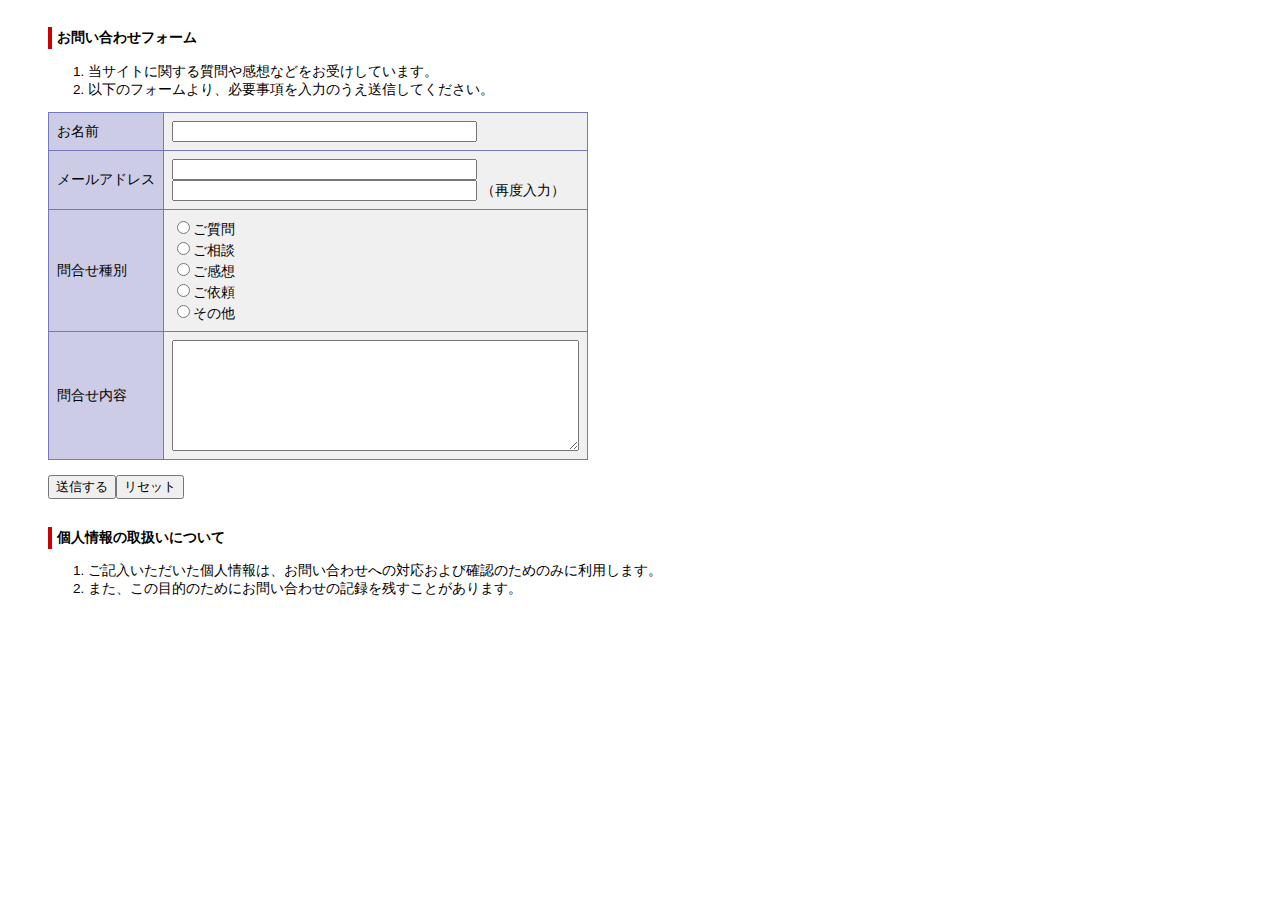
<file: postmail.html>
<?xml version="1.0" encoding="UTF-8"?>
<!DOCTYPE html PUBLIC "-//W3C//DTD XHTML 1.0 Transitional//EN" "http://www.w3.org/TR/xhtml1/DTD/xhtml1-transitional.dtd">
<html xmlns="http://www.w3.org/1999/xhtml" xml:lang="ja" lang="ja">
<head>
<meta http-equiv="content-type" content="text/html; charset=utf-8" />
<meta http-equiv="content-style-type" content="text/css" />
<link rel="stylesheet" href="postmail.css" type="text/css" media="all" />
<title>お問い合わせフォーム</title>
</head>
<body>
<blockquote>
<strong class="ttl">お問い合わせフォーム</strong>
<ol>
<li>当サイトに関する質問や感想などをお受けしています。</li>
<li>以下のフォームより、必要事項を入力のうえ送信してください。</li>
</ol>
<form action="./postmail.cgi" method="post">
<input type="hidden" name="need" value="name email 問合せ種別" />
<input type="hidden" name="sort" value="name email 問合せ種別 メッセージ" />
<input type="hidden" name="match" value="email email2" />
<table summary="問合せフォーム" class="form">
<tr>
	<th>お名前</th>
	<td><input type="text" name="name" size="35" /></td>
</tr><tr>
	<th>メールアドレス</th>
	<td>
		<input type="text" name="email" size="35" /><br />
		<input type="text" name="email2" size="35" /> （再度入力）
	</td>
</tr><tr>
	<th>問合せ種別</th>
	<td>
		<input type="radio" name="問合せ種別" value="ご質問" />ご質問<br />
		<input type="radio" name="問合せ種別" value="ご相談" />ご相談<br />
		<input type="radio" name="問合せ種別" value="ご感想" />ご感想<br />
		<input type="radio" name="問合せ種別" value="ご依頼" />ご依頼<br />
		<input type="radio" name="問合せ種別" value="その他" />その他
	</td>
</tr><tr>
	<th>問合せ内容</th>
	<td><textarea name="メッセージ" rows="7" cols="48"></textarea></td>
</tr>
</table>
<br />
<input type="submit" value="送信する" /><input type="reset" value="リセット" />
</form>

<strong class="ttl">個人情報の取扱いについて</strong>
<ol>
<li>ご記入いただいた個人情報は、お問い合わせへの対応および確認のためのみに利用します。</li>
<li>また、この目的のためにお問い合わせの記録を残すことがあります。</li>
</ol>
</blockquote>
</body>
</html>
</file>
<file: postmail.css>
@charset "utf-8";

/* 本文 */
body {
	font-size: 85%;
	background: #fff;
	color: #000;
	font-family: Verdana,"MS PGothic","Osaka",Arial,sans-serif;
}

/* テーブル */
table.form {
	border: 1px solid #7777bb;
	border-collapse: collapse;
	margin-top: 1em;
}
table.form th, table.form td {
	text-align: left;
	border: 1px solid #7777bb;
	padding: 8px;
	font-weight: normal;
}
table.form th {
	white-space: nowrap;
	background: #cccce6;
}
table.form td {
	background: #f0f0f0;
}

/* タイトル装飾 */
strong.ttl {
	text-align: left;
	border-left: solid 4px #cc0000;
	display: block;
	padding: 2px 5px;
	margin-top: 2em;
}

/* メッセージ */
p.msg {
	color: #dd0000;
	margin: 2em;
}
span.msg {
	color: #dd0000;
}

/* 戻りボタン */
form.back {
	margin-top: 2em;
}
</file>
